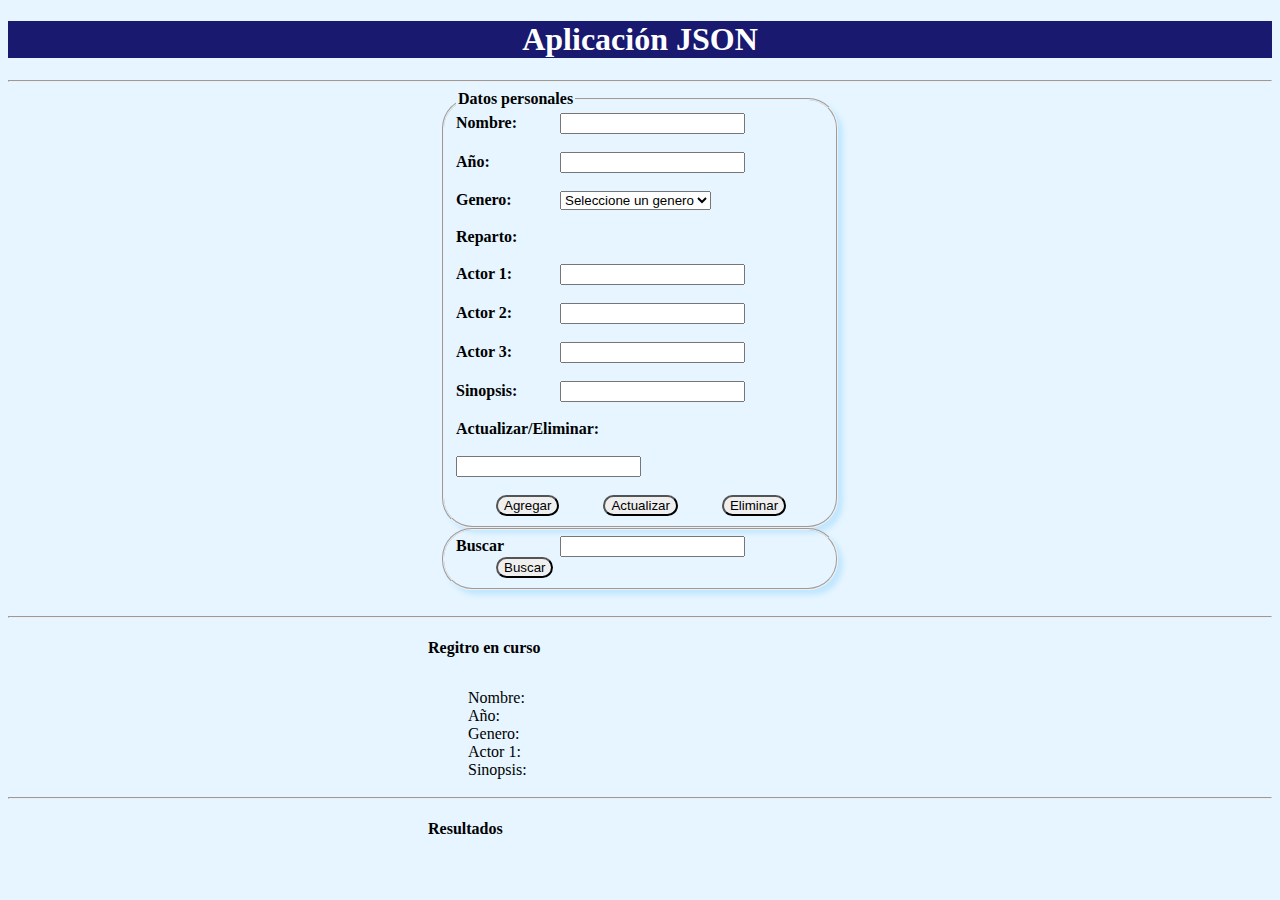
<file: index.html>
<!DOCTYPE html>
<html>
<head>
<title>EJEMPLO JSON</title>
<link rel="stylesheet" type="text/css" href="css/estilos.css">

<body>
  <h1>Aplicación JSON</h1>
  <hr />
  <div id="formulario">
	<fieldset>
		<legend>Datos personales</legend>
		<label>Nombre:</label>
        <input id="nombre" type="text" name="nombre" onchange="agregarNombre(this)"/>
		<br/><br/>
		<label>Año:</label>
        <input type="number" name="año" onchange="agregarAño(this)"/>
		<br/><br/>
		<label>Genero:</label>
        
        <select name="genero" onchange="agregarGenero(this)" type="text">
          <option>Seleccione un genero</option>
          <option type="text">Acción</option>
          <option type="text">Terror</option>
          <option type="text">Comedia</option>
          <option type="text">Otros</option>
        </select>
        <br/><br/>
        <label >Reparto:</label>
		<br/><br/>
        <label>Actor 1:</label>
        <input id="nombre"type="text" name="act1" onchange="agregarAct1(this)"/>
        <br/><br/>
        <label>Actor 2:</label>
        <input type="text" name="act2" onchange="agregarAct2(this)"/>
        <br/><br/>
        <label>Actor 3:</label>
        <input type="text" name="act3" onchange="agregarAct3(this)"/>
        <br/><br/>
        <label>Sinopsis:</label>
		<input type="text" name="sinopsis" onchange="agregarSinopsis(this)"/>
		<br/><br/>
		<label>Actualizar/Eliminar:</label>
		<br/><br/>
		<input id="actualizarEliminar" type="number"/>
		<br/><br/>
		
		<button onclick="agregar();">Agregar</button>
	<!--	<button onclick="mostrar();">Mostrar</button> -->
        <button onclick="actu();">Actualizar</button>
		<button onclick="eliminar();">Eliminar</button>
	</fieldset>
  <fieldset>
    <label>Buscar</label>
    <input type="text" name="Buscar"/>
    <button onclick="buscar()">Buscar</button>
  </fieldset>
    
  </div>
  <br>
  <hr/>
  
  <h4>Regitro en curso</h4>
  <div id="registro">
	  <div id="resultado1">Nombre: </div>
	  <div id="resultado2">Año: </div>
	  <div id="resultado3">Genero: </div>
	  <div id="resultado4">Actor 1: </div>
	  <div id="resultado7">Sinopsis: </div>
  </div>
  <hr/>
  <h4>Resultados</h4>
  <table>
	
  </table>
  <table id="resultado8"></table>
  <script src="js/script.js"></script>
  <script type="text/javascript" src="js/script.js"></script>
</body>
</html>
</file>
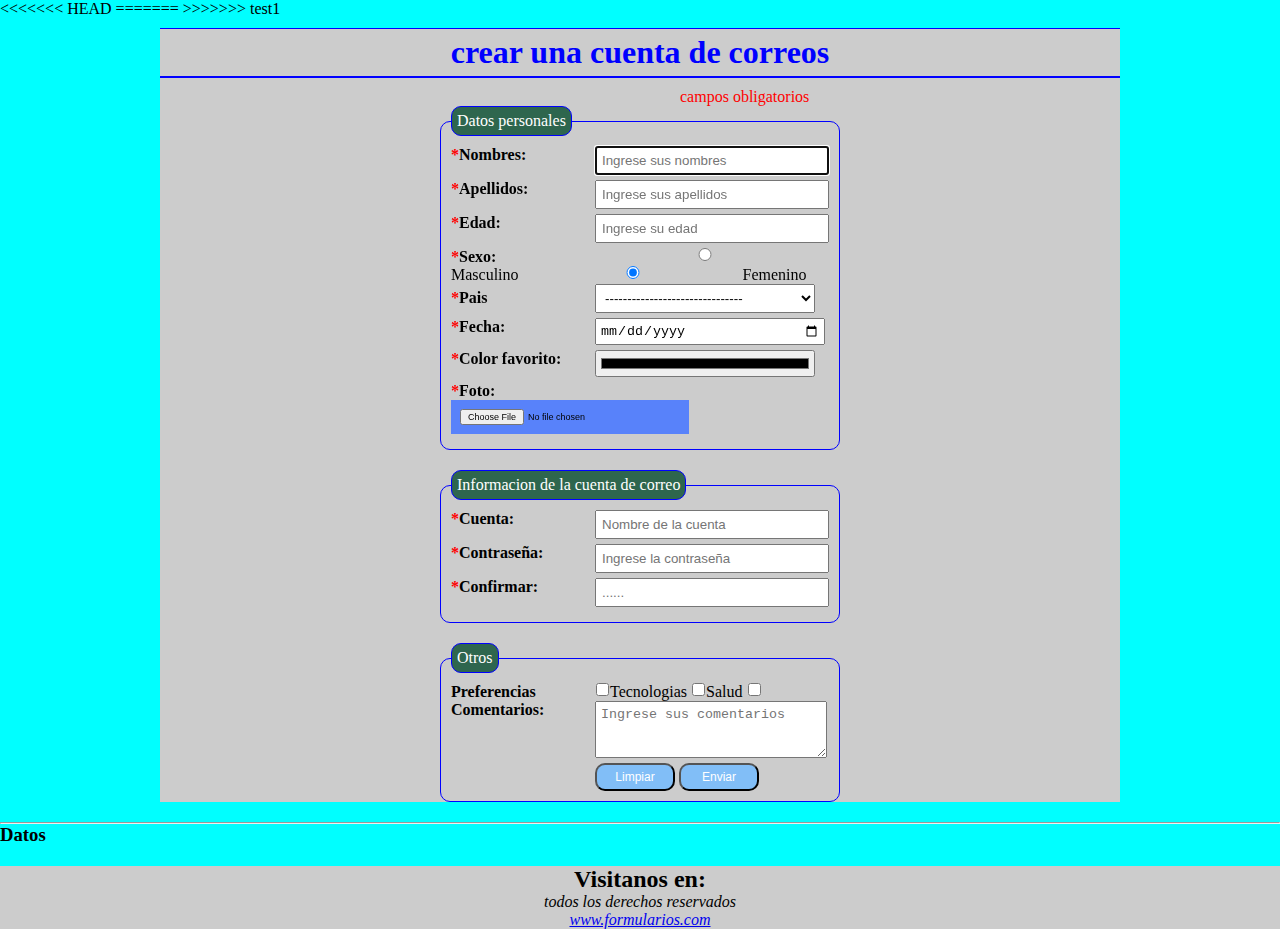
<file: index1.html>
<!DOCTYPE html>
<html lang="en">

<head>
    <title>formulario</title>
    <meta charset="UTF-8">
    <meta name="description" content="formulario html5 y css3">
    <meta name="keywords" content="form, html5, css3">
    <link rel="stylesheet" type="text/css" href="css/estilo.css">
    <link rel="shortcut icon" type="image/x-icon" href="img/favicon.ico">

</head>

<<<<<<< HEAD
<body>
=======
<body style="background-color: aqua;">
>>>>>>> test1
    <div id="contenedor">
        <header>
            <h1>crear una cuenta de correos</h1>
            <p>campos obligatorios</p>

        </header>

        <section>
            <article>
                <form id="formulario" name="formulario" method="POST" action="">
                    <fieldset>
                        <legend>Datos personales</legend>
                        <label for="nombre"><span>*</span>Nombres:</label>
                        <input id="nombre" type="text" name="nombre" placeholder="Ingrese sus nombres" maxlength="40" required
                            autofocus>
                        <label for="apellidos"><span>*</span>Apellidos:</label>
                        <input id="apellidos" type="text" name="apellidos" placeholder="Ingrese sus apellidos" maxlength="40" required
                            autofocus>
                        <label for="edad"><span>*</span>Edad:</label>
                        <input id="edad" type="numbrer" name="edad" placeholder="Ingrese su edad" min="1" max="100" required
                            autofocus>
                        <label for="sexo"><span>*</span>Sexo:</label>
                        <input id="sexo" type="radio" name="sexo" value="Masculino" checked>Masculino
                        <input id="sexo" type="radio" name="sexo" value="Femenino" checked>Femenino

                        <label for="pais" ><span>*</span>Pais</label>
                        <select id="pais" name="pais">
                            <option value="------">-------------------------------</option>
                            <option value="Mexico">Mexico</option>
                            <option value="Argentina">Argentina</option>
                            <option value="Otra">Otra</option>
                        </select>
                        <label for="fecha"><span>*</span>Fecha:</label>
                        <input id="fecha" type="date" name="fecha" min="1920-01-01" max="2021-12-12">
                        <label for="color"><span>*</span>Color favorito:</label>
                        <input id="color" type="color" name="color">
                        <label for="imagen"><span>*</span>Foto:</label>
                        <input id="imagen" type="file" name="imagen">
                    
                    </fieldset>

                    <fieldset>
                        <legend>Informacion de la cuenta de correo</legend>
                        <label for="cuenta"><span>*</span>Cuenta:</label>
                        <input id="cuenta" type="email" name="cuenta" placeholder="Nombre de la cuenta" maxlength="100" required autofocus>
                        <label for="contraseña"><span>*</span>Contraseña:</label>
                        <input id="contraseña" type="password" name="contraseña" placeholder="Ingrese la contraseña" maxlength="50" required autofocus>
                        <label for="contraseña"><span>*</span>Confirmar:</label>
                        <input id="contraseña" type="password" name="contraseña_r" placeholder="......" maxlength="50" required autofocus >
                    
                    </fieldset>

                    <fieldset>
    
                        <legend>Otros</legend>
                        <label for="preferencias">Preferencias</label>
                        <input type="checkbox" name="preferencias" value="Tecnologias">Tecnologias
                        <input type="checkbox" name="preferencias" value="Salud">Salud
                        <input type="checkbox" name="preferencias" value="Otra" required autofocus>
                        <label for="comentarios">Comentarios:</label>
                        <textarea name="comentarios" rows="3" placeholder="Ingrese sus comentarios"></textarea>
                        

                        <label></label>
                        
                        <button type="reset">Limpiar</button>
                        <button id="boton" type="submit">Enviar</button>
                    </fieldset>

                    

                   


                    
                </form>
            </article>
        </section>

        
    </div>
    <section>
        <hr/>
    <h3>Datos</h3>

      </section>
    <footer>
        <h2>Visitanos en:</h2>
        <cite>todos los derechos reservados</cite>
        <br>
        <cite>
            <a href="https:/www.google.com" title="formulario">www.formularios.com</a>
        </cite>
    </footer>

    <script src="js/script.js"></script>
</body>

</html>
</file>
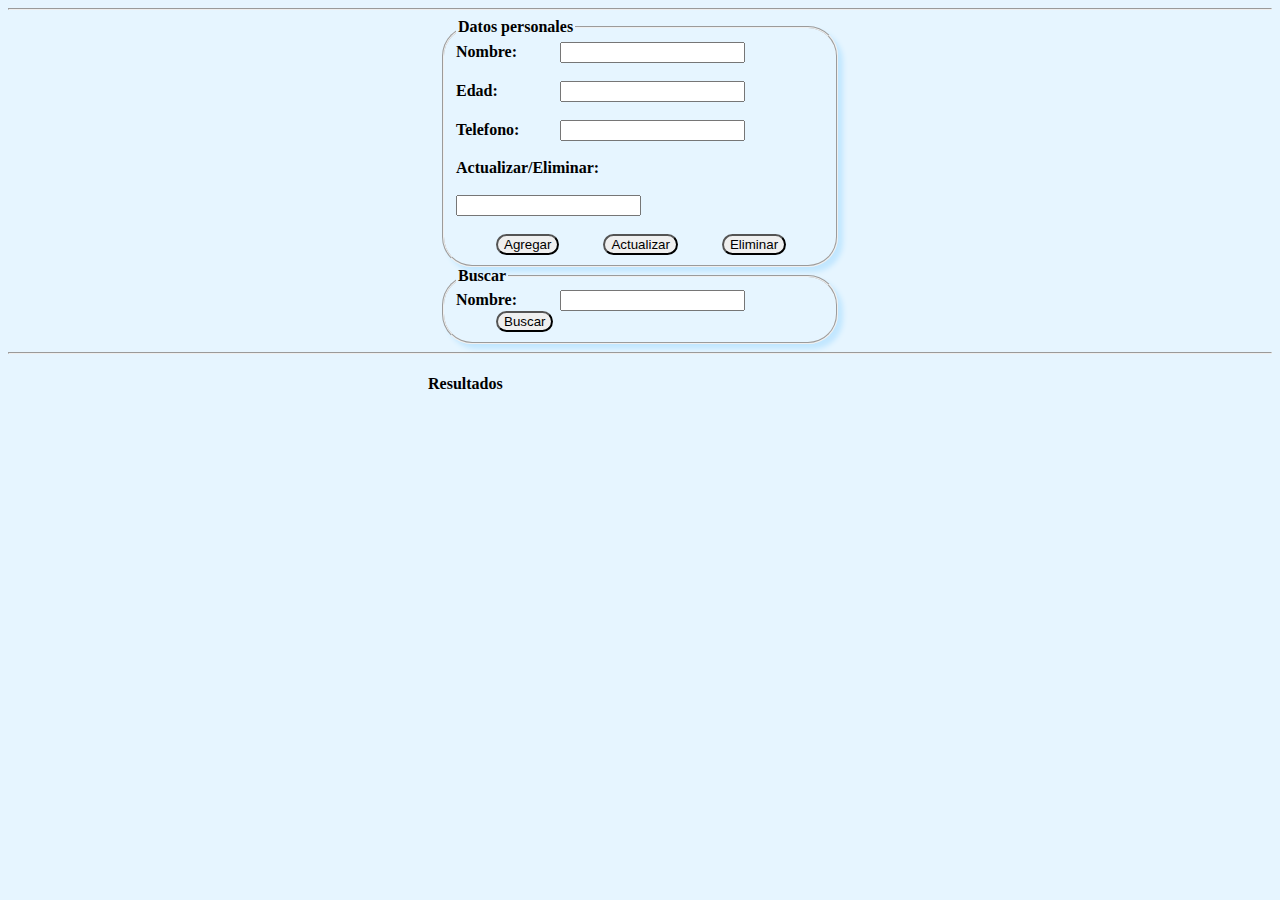
<file: index2.html>
<!DOCTYPE html>
<html>
<head>
<title>EXAMEN PARCIAL 2</title>
<link rel="stylesheet" type="text/css" href="css/estilos.css">
</head>
</head>
<body>
  
  <hr />
  <div id="formulario">
	<fieldset>
		<legend>Datos personales</legend>
		<label>Nombre:</label>
        <input id="nombre" type="text" name="nombre" onchange="agregarNombre(this)"/>
		<br/><br/>
		<label>Edad:</label>
        <input type="number" name="edad" onchange="agregarEdad(this)"/>
		<br/><br/>
		<label>Telefono:</label>
        <input type="number" name="telefono" onchange="agregarTel(this)"/>
		<br/><br/>
		<div id="ae">
			<label>Actualizar/Eliminar:</label>
			<br/><br/>
			<input id="actualizarEliminar" type="number"/>
			<br/><br/>
		</div>
		<button onclick="agregar();">Agregar</button>
	<!--	<button onclick="mostrar();">Mostrar</button> -->
        <button onclick="actu();">Actualizar</button>
		<button onclick="eliminar();">Eliminar</button>
	</fieldset>
    <fieldset>
		<legend>Buscar</legend>
		<label>Nombre:</label>
        <input id="nom_bus" type="text" name="nombre" onchange="agregarNombre(this)"/>
		<button onclick="buscar();">Buscar</button>
    </fieldset>
  </div>
  <hr/>
  <h4>Resultados</h4>
 
  <table id="resultado1"></table>
  <script src="js/script.js"></script>
  <script type="text/javascript" src="js/script.js"></script>
</body>
</html>
</file>
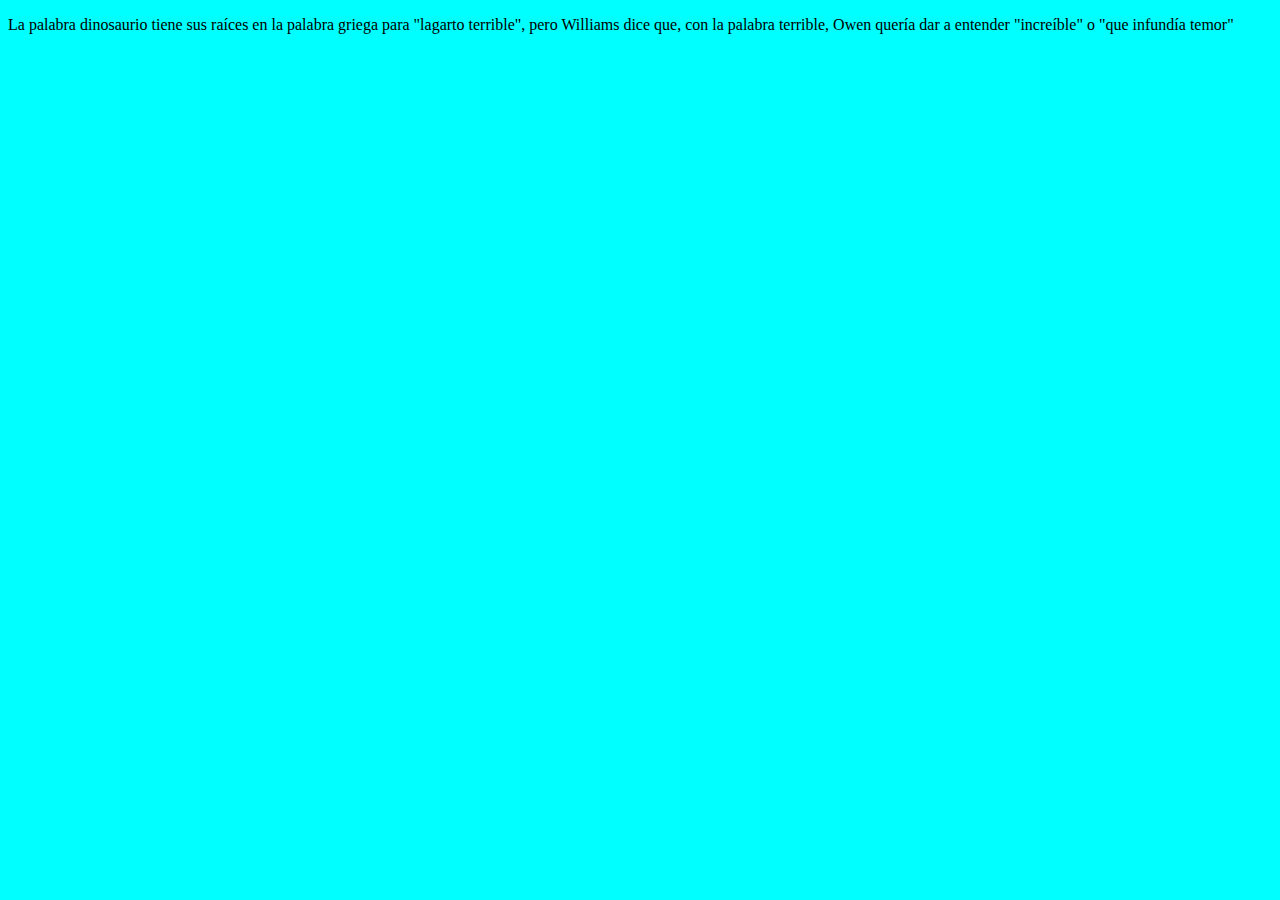
<file: test1.html>
<!DOCTYPE html>
<html lang="en">
<head>
    <meta charset="UTF-8">
    <meta http-equiv="X-UA-Compatible" content="IE=edge">
    <meta name="viewport" content="width=device-width, initial-scale=1.0">
    <title>test1</title>


</head>
<body style="background-color: aqua;">
    <p>La palabra dinosaurio tiene sus raíces en la palabra griega para "lagarto terrible", pero Williams dice que, con la palabra terrible, Owen quería dar a entender "increíble" o "que infundía temor"</p>
    
</body>
</html>
</file>
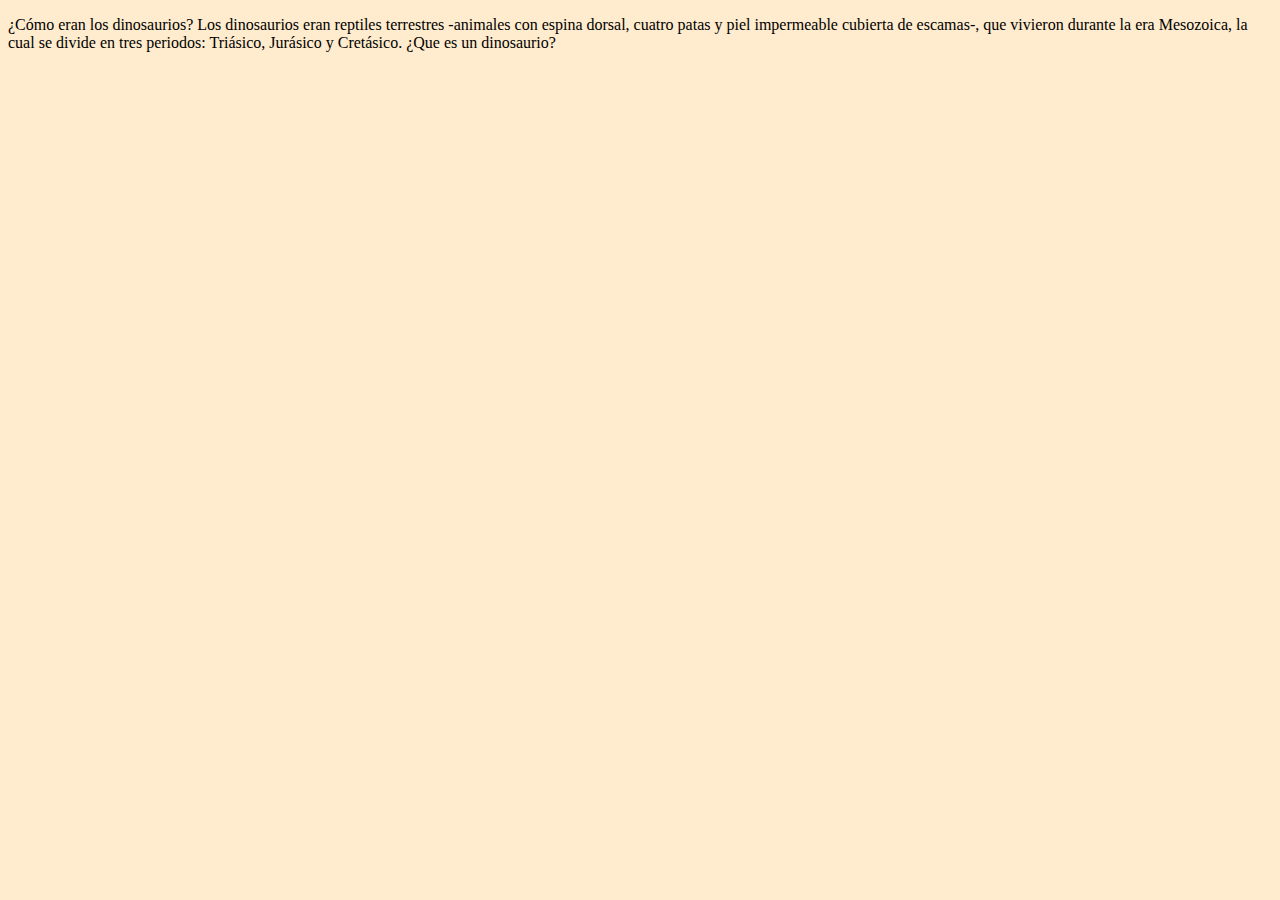
<file: test11.html>
<!DOCTYPE html>
<html lang="en">
<head>
    <meta charset="UTF-8">
    <meta http-equiv="X-UA-Compatible" content="IE=edge">
    <meta name="viewport" content="width=device-width, initial-scale=1.0">
    <title>nuevo archivo</title>
</head>
<body style="background-color: blanchedalmond;">
    <p>¿Cómo eran los dinosaurios?
        Los dinosaurios eran reptiles terrestres -animales con espina dorsal, cuatro patas y piel impermeable cubierta de escamas-, que vivieron durante la era Mesozoica, la cual se divide en tres periodos: Triásico, Jurásico y Cretásico. ¿Que es un dinosaurio?</p>
    
</body>
</html>
</file>
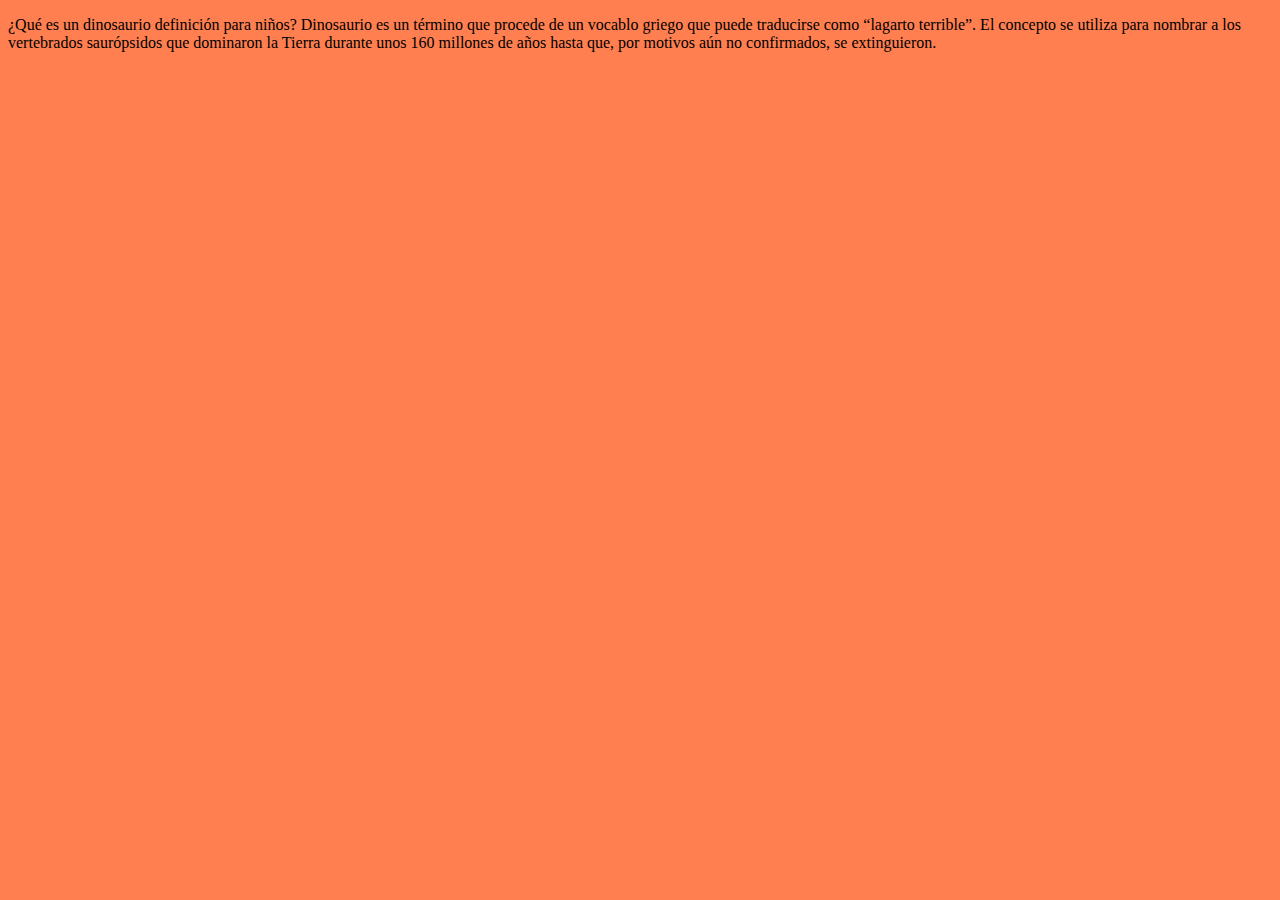
<file: test2.html>
<!DOCTYPE html>
<html lang="en">
<head>
    <meta charset="UTF-8">
    <meta http-equiv="X-UA-Compatible" content="IE=edge">
    <meta name="viewport" content="width=device-width, initial-scale=1.0">
    <title>test2</title>
</head>
<body style="background-color: coral;">

    <p>¿Qué es un dinosaurio definición para niños?
        Dinosaurio es un término que procede de un vocablo griego que puede traducirse como “lagarto terrible”. El concepto se utiliza para nombrar a los vertebrados saurópsidos que dominaron la Tierra durante unos 160 millones de años hasta que, por motivos aún no confirmados, se extinguieron.</p>
</body>
</html>
</file>
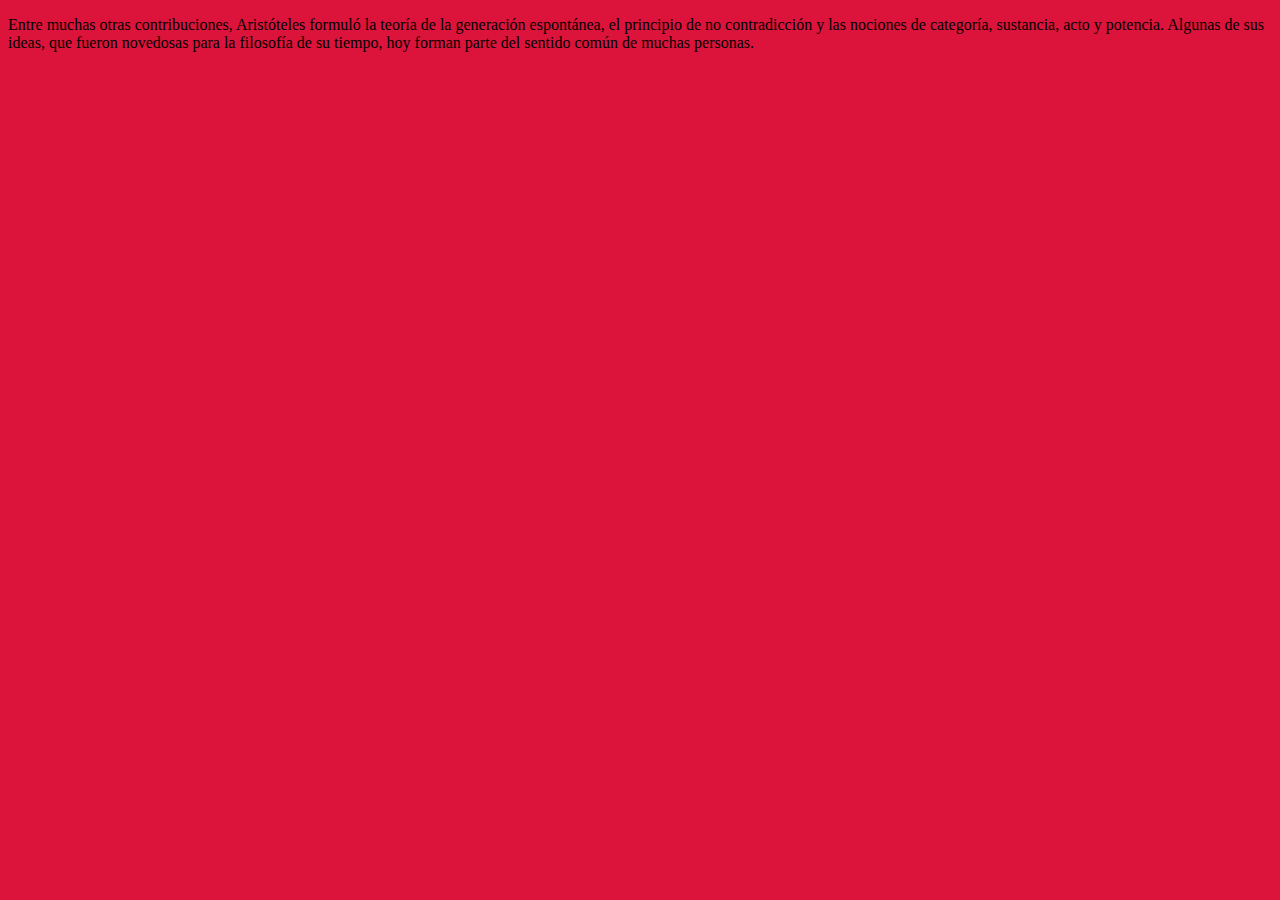
<file: test22.html>
<!DOCTYPE html>
<html lang="en">
<head>
    <meta charset="UTF-8">
    <meta http-equiv="X-UA-Compatible" content="IE=edge">
    <meta name="viewport" content="width=device-width, initial-scale=1.0">
    <title>Test22</title>
</head>
<body style="background-color: crimson;">
    <p>Entre muchas otras contribuciones, Aristóteles formuló la teoría de la generación espontánea, el principio de no contradicción y las nociones de categoría, sustancia, acto y potencia. Algunas de sus ideas, que fueron novedosas para la filosofía de su tiempo, hoy forman parte del sentido común de muchas personas.</p>
    
</body>
</html>
</file>
<file: css/estilos.css>
body{
	background-color: #E6F5FF;
}

h1{
	text-align: center;
	color:white;
	background-color: midnightblue;
}

button{
	border-radius: 20px;
	margin-left: 40px;
}

button:hover{
	background-color: rgba(215, 255, 255, 0.993);
}

.lw {
	font-size: 60px;
}

#formulario {
	width: 400px;
	margin: 0 auto;
}

label {
	width: 100px;
	display: inline-block;
}

table {
	width: 400px;
	margin: 0 auto;
}

table,
tr,
th,
td {
	border: 1px solid #000;
	border-collapse: collapse;
	
}

th{
	background-color: #C2E7FF;
}

table th,
td {
	width: 133px;
}


#registro {
	margin-left: 450px;
	padding: 10px;
}

h4 {
	margin-left: 420px;
}

fieldset{
	box-shadow: 5px 5px 5px #C2E7FF;
	border-radius: 30px;
	font-weight: bold;
}
</file>
<file: css/estilo.css>
*{
    margin: 0;
    padding: 0;
}

#contenedor{
    background: #ccc;
    margin: 0 auto;
    width: 960px;
}

body{
    background: #fff;
}

h1{
    color: #0000ff;
    border-bottom: 2px solid #0000ff;
    border-top: 1px solid #0000ff;
    margin: 10px 0;
    padding: 5px;
    text-align: center;
}
p{
    color: #ff0000;
    margin-left: 520px;
}

form{
    width: 400px;
    margin: 0 auto;

}

form fieldset{
    border-radius: 10px;
    border: 1px solid #0000ff;
    margin-bottom: 20px;
    padding: 10px;
}

form fieldset legend{
    background: #2e664e;
    border: 1px solid #0000ff;
    border-radius: 10px;
    color: #fff;
    padding: 5px;

}

form span{
    color: #ff0000
}

form label{
    display: inline-block;
    width: 140px;
    font-weight: bold;
}

form input{
    width: 220px;
    padding: 5px;
    margin-bottom: 5px;
    
}

form input[type="radio"]{
    width: 20x;
    padding: 5px;
    margin-bottom: 5px;
}

form select{
    width: 220px;
    padding: 5px;
    margin-bottom: 5px;
}

form input[type="file"]{
    background: #5882fa;
    width: 220x;
    padding: 9px;
    font-size: 9px;
    margin-bottom: 5px;
}

form input[type="date"]{
    width: 220px;
    padding: 3px;
    margin-bottom: 5px;
}

form input[type="color"]{
    width: 220px;
    padding: 3px;
    margin-bottom: 5px;
}

form input[type="checkbox"]{
    width: 15px;
    padding: 3px;
    margin-bottom: 5px;
}

form textarea{
    width: 220px;
    padding: 5px;
    margin-bottom: 5px;
}

form input, textarea{
    vertical-align: top;
}

form button{
    background: #81bef7;
    border-radius: 10px;
    color: #fff;
    font-size: 12px;
    width: 80px;
    padding: 5px;
}

form button:hover{
    background: #81d781;
}

footer{
    background: #ccc;
    margin-top: 20px;
    text-align: center;
}


/*tabla*/
table{
    width: 1000px; 
    border-collapse: collapse; 
    color: #000;
}

tr ,th{
    border: 1px solid #000; 
    background: #81bef7;
}
</file>
